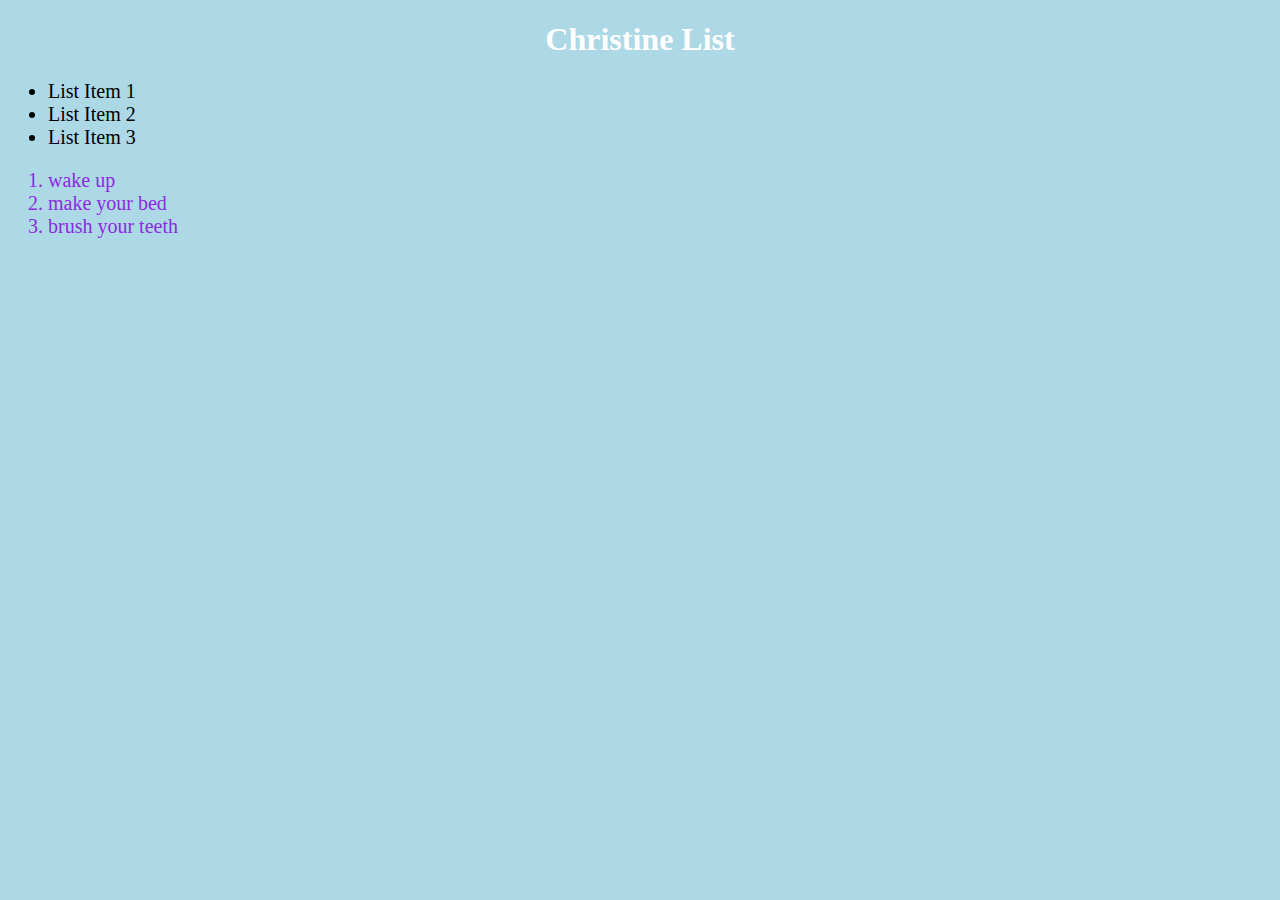
<file: index.html>
<!DOCTYPE html>
<html lang="en">
<head>
    <meta charset="UTF-8">
    <meta name="viewport" content="width=device-width, initial-scale=1.0">
    <title>Document</title>
<link rel="stylesheet" href="style.css">

</head>
<body>
    <h1>Christine List</h1>
    <p>
    <ul>
        <li>List Item 1</li>
        <li>List Item 2</li>
        <li>List Item 3</li>
    </ul>
    <ol>
        <li>wake up</li>
        <li>make your bed</li>
        <li>brush your teeth</li>
    </ol>
</p>
</body>
</html>
</file>
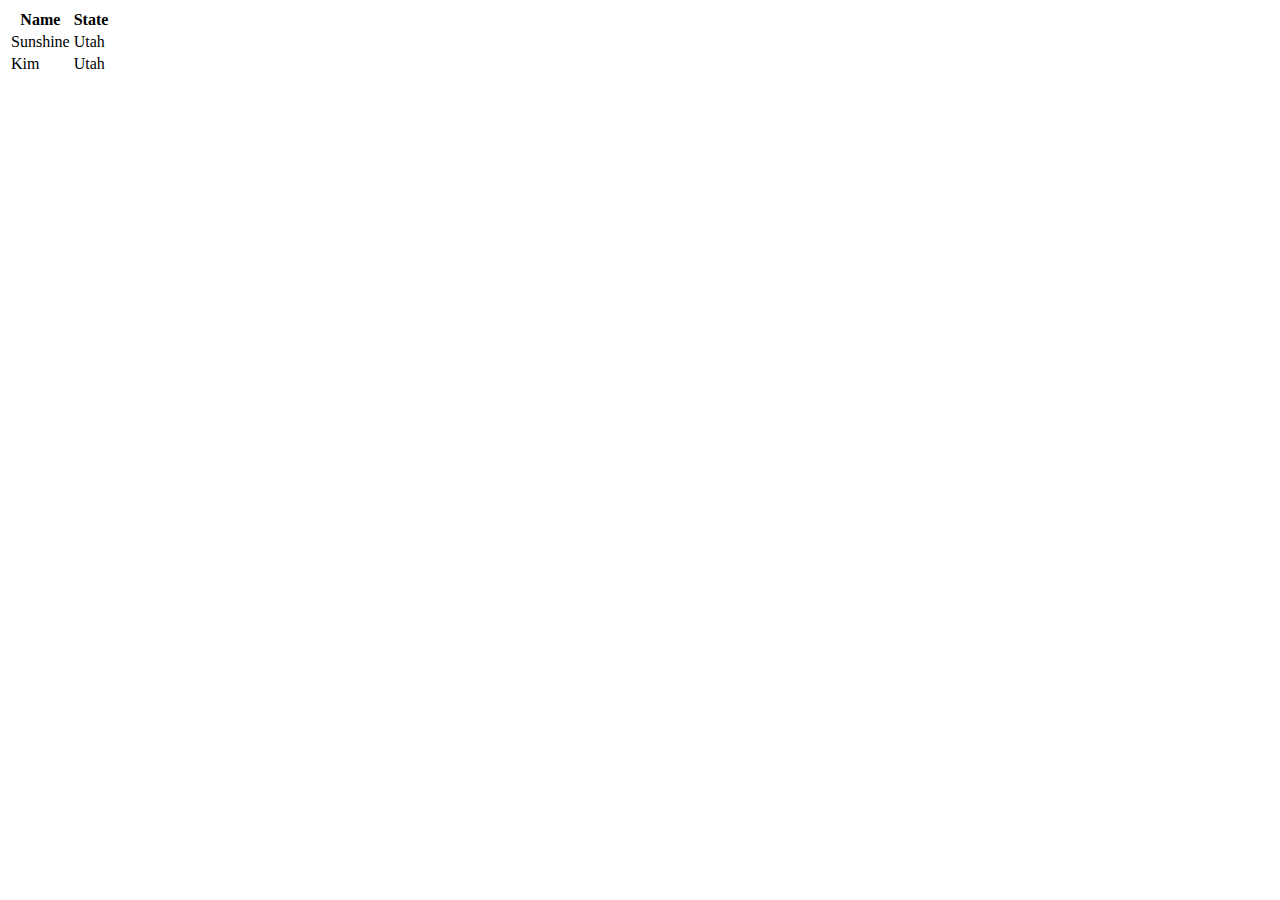
<file: elements - Copy.html>
<!DOCTYPE html>
<html lang="en">
<head>
    <meta charset="UTF-8">
    <meta name="viewport" content="width=device-width, initial-scale=1.0">
    <title>Document</title>
</head>
<body>
    

<table>
<thead>
<tr>
    <th>Name</th>
    <th>State</th>
</tr>
</thead>
<tbody>
    <tr>
        <td>Sunshine</td>
        <td>Utah</td>
    </tr>
    <tr>
        <td>Kim</td>
        <td>Utah</td>
    </tr>
</tbody>
    </table>


</body>
</html>
</file>
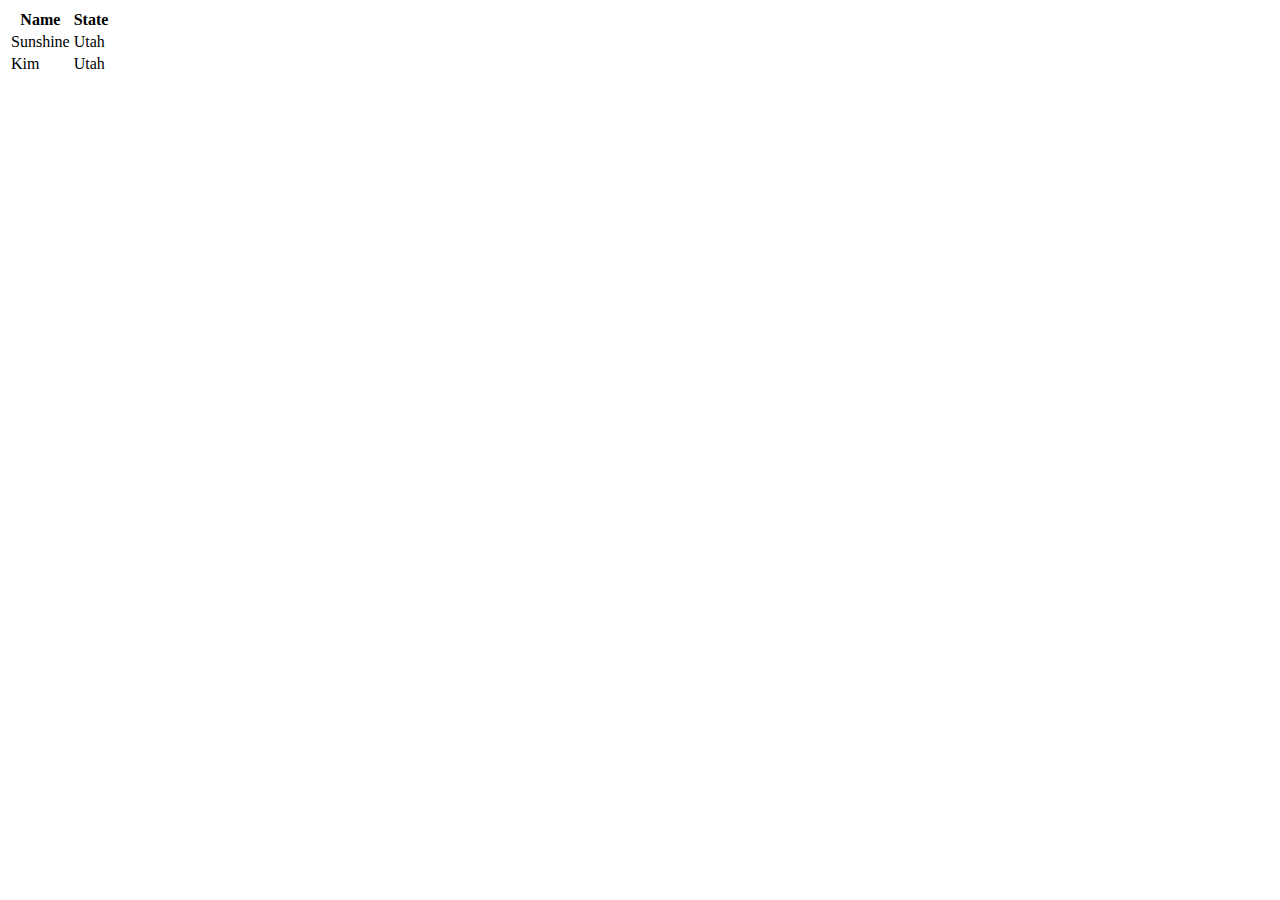
<file: elements.html>
<!DOCTYPE html>
<html lang="en">
<head>
    <meta charset="UTF-8">
    <meta name="viewport" content="width=device-width, initial-scale=1.0">
    <title>Document</title>
</head>
<body>
    

<table>
<thead>
<tr>
    <th>Name</th>
    <th>State</th>
</tr>
</thead>
<tbody>
    <tr>
        <td>Sunshine</td>
        <td>Utah</td>
    </tr>
    <tr>
        <td>Kim</td>
        <td>Utah</td>
    </tr>
</tbody>
    </table>


</body>
</html>
</file>
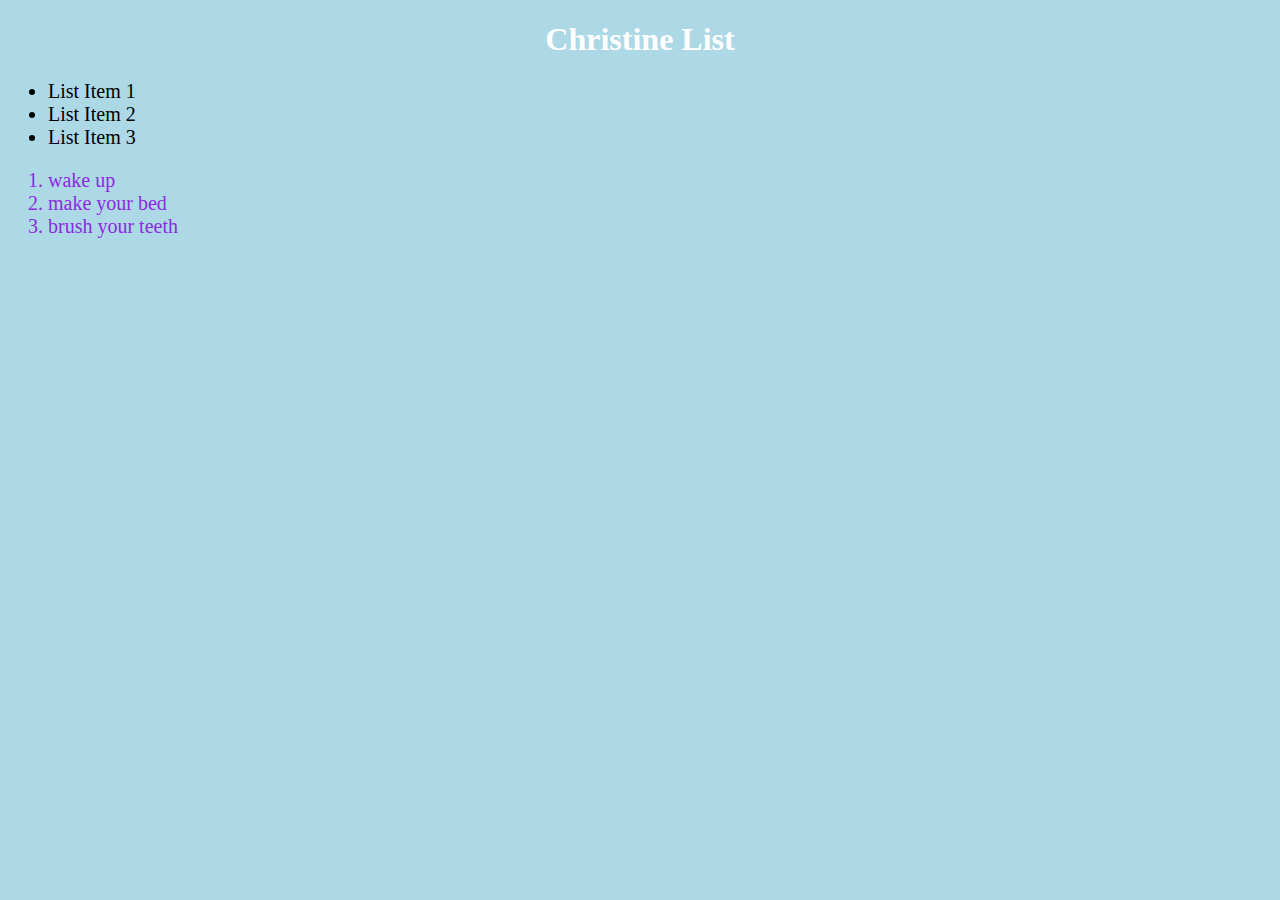
<file: index - Copy.html>
<!DOCTYPE html>
<html lang="en">
<head>
    <meta charset="UTF-8">
    <meta name="viewport" content="width=device-width, initial-scale=1.0">
    <title>Document</title>
<link rel="stylesheet" href="style.css">

</head>
<body>
    <h1>Christine List</h1>
    <p>
    <ul>
        <li>List Item 1</li>
        <li>List Item 2</li>
        <li>List Item 3</li>
    </ul>
    <ol>
        <li>wake up</li>
        <li>make your bed</li>
        <li>brush your teeth</li>
    </ol>
</p>
</body>
</html>
</file>
<file: style.css>
body {
    background-color: lightblue;
  }
  
  h1 {
    color: white;
    text-align: center;
  }
  
  ul {
    font-family: verdana;
    font-size: 20px;
  }
  ol {
    font-family: verdana;
    font-size: 20px;
    color: blueviolet;
  }
</file>
